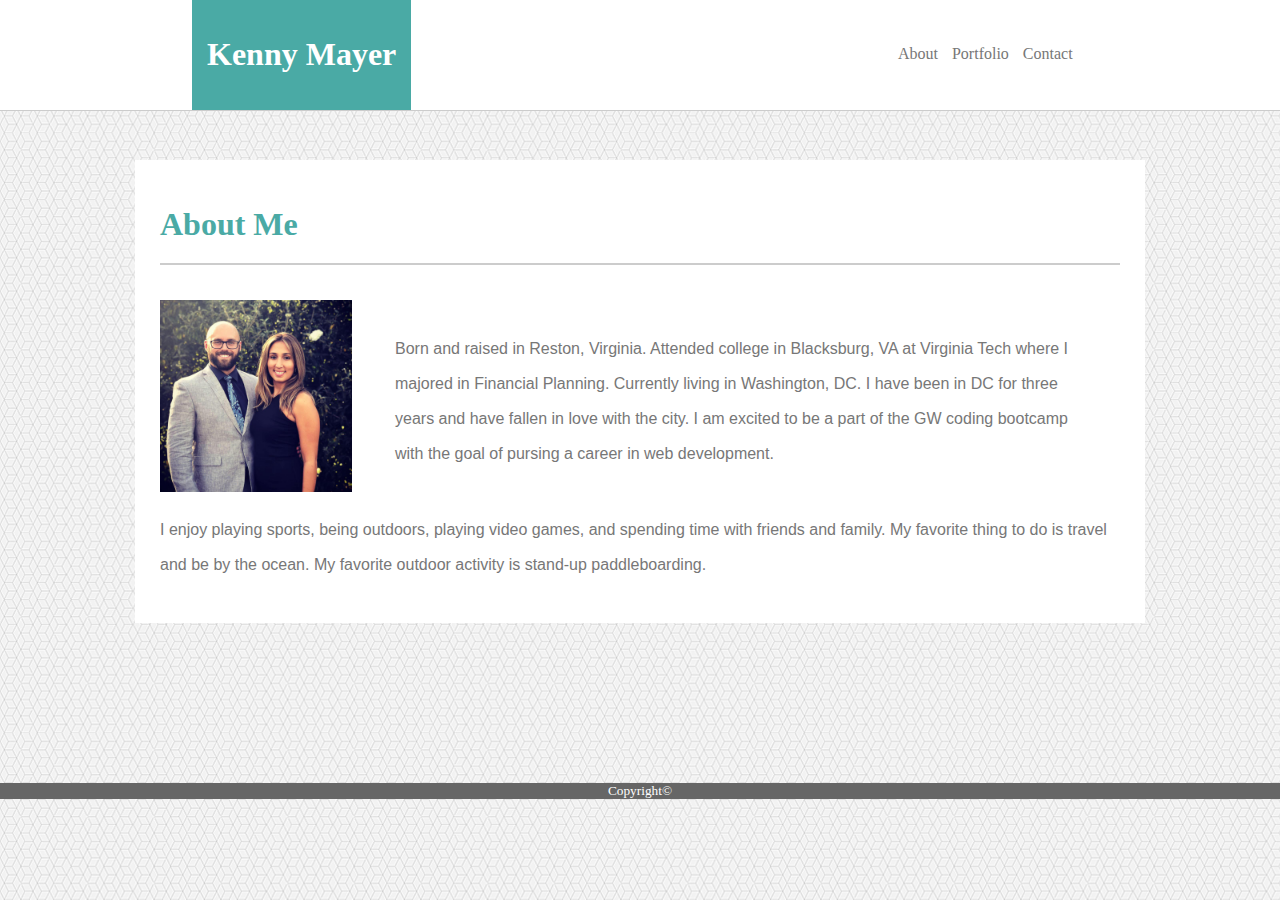
<file: index.html>
<!DOCTYPE HTML>
<html lang="en-us">
<html>
    <head>
        <meta charset="UTF-8">
        <title>My Basic Portfolio</title>
        <link rel="stylesheet" href="assets/css/style.css">
    </head>

    <body>
        <div class ="header">
            <div class="heading">
                <h1>Kenny Mayer</h1>
            </div>
                <div class="nav">
                    <li><a href="index.html">About</a></li> 
                    <li><a href="portfolio.html">Portfolio</a></li> 
                    <li><a href="contact.html">Contact</a></li>
                </div>  
        </div>

        <div class="content">
            <h1>About Me</h1>
                <div class="bio">
                <img id="bio-pic" src="assets/images/ProfilePicture.jpg" alt="My Profile Image">
                <div class="p1">
                    <p>
                        Born and raised in Reston, Virginia. Attended college in Blacksburg, VA at Virginia Tech where I majored in Financial Planning. Currently living in Washington, DC. I have been in DC for three years and have fallen in love with the city. 
                        I am excited to be a part of the GW coding bootcamp with the goal of pursing a career in web development.
                    </p>
                </div>
                <div class="p2">
                    <p>
                        I enjoy playing sports, being outdoors, playing video games, and spending time with friends and family. My favorite thing to do is travel and be by the ocean. My favorite outdoor activity is stand-up paddleboarding. 
                    </p>
                </div>
            </div>
        </div>

    </body>

    <div class="footer">
        <p>
            Copyright©
        </p>
    </div> 

</html>
</file>
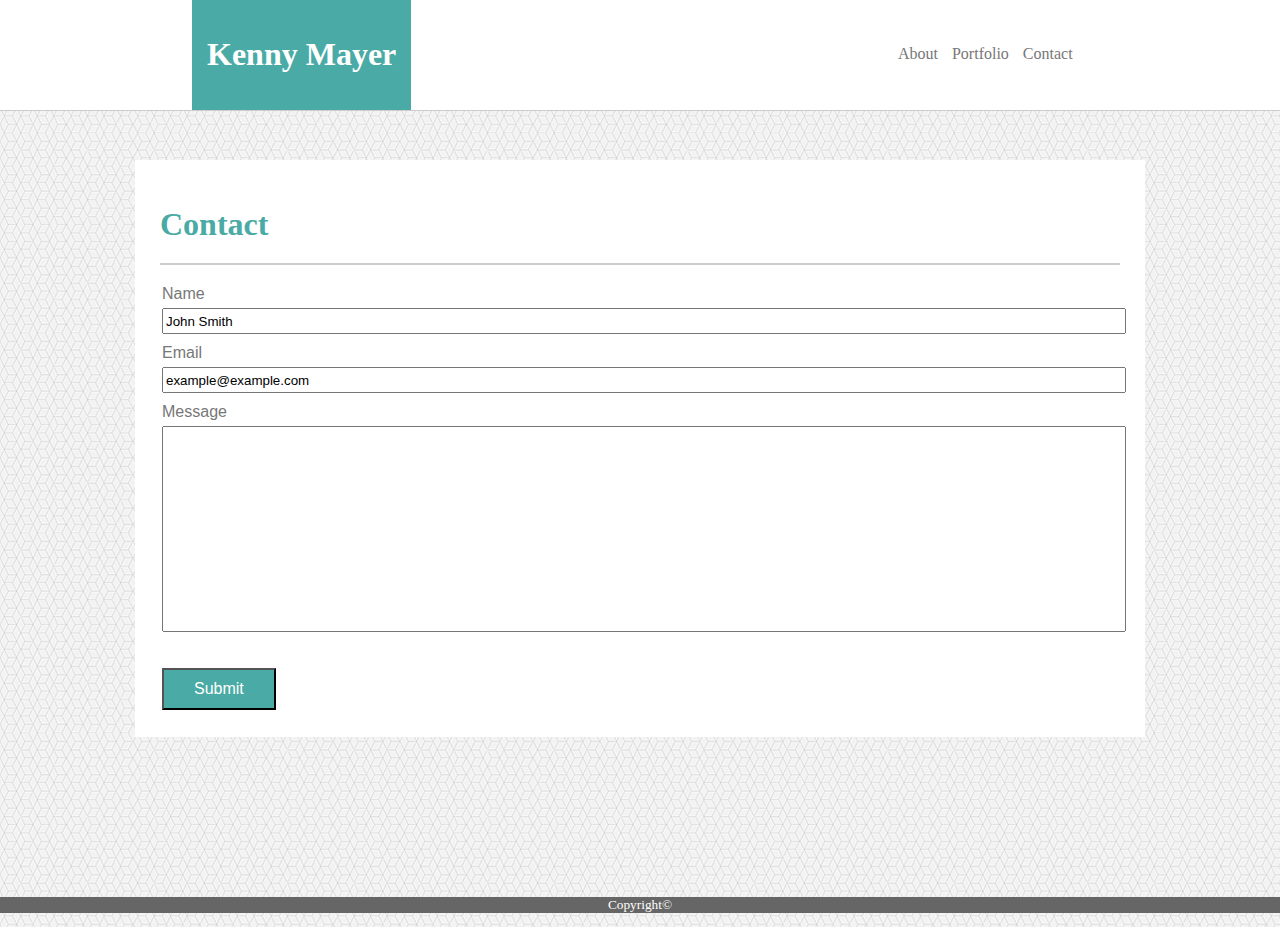
<file: contact.html>
<!DOCTYPE HTML>
<html lang="en-us">
<html>
    <head>
        <meta charset="UTF-8">
        <title>My Basic Portfolio</title>
        <link rel="stylesheet" href="assets/css/style.css">
    </head>

    <body>
        <div class ="header">
            <div class="heading">
                <h1>Kenny Mayer</h1>
            </div>
                <div class="nav">
                    <li><a href="index.html">About</a></li> 
                    <li><a href="portfolio.html">Portfolio</a></li> 
                    <li><a href="contact.html">Contact</a></li>
                </div>  
        </div>
        
    <div class="content">
            <h1>Contact</h1>
            <div class="contact">
                <form action="input">
                    <label for="name">Name</label><br>
                    <input type="text" id="name" name="name" value="John Smith">
                    <br>
                    <label for="email">Email</label>
                    <input type="email" id="email" name="email" value="example@example.com">
                    <br>
                    <Label for="Message">Message</Label>
                    <input type="text" id="text" name="text">
                    <br>
                    <br><br>
                    <button>Submit</button>
                </form> 
            </div>
        </div>
    </body>

    <div class="footer">
        <p>
            Copyright©
        </p>
    </div> 

</html>
</file>
<file: assets/css/style.css>
.header { 
    width: 100%;
    height: 110px;
    background-color: #ffffff;
    position: fixed;
    border-bottom: 1px #cccccc solid;
    border-bottom-width: auto;
    top: 0px;
    z-index: 1;
}

.heading {
    font-family: Georgia, 'Times New Roman', Times, serif;
    font-size: 12pt;
    color: #ffffff;
    background-color: #4aaaa5;
    display: inline-block;
    margin-left: 15%;
    padding: 15px;
    border-bottom: 1px #cccccc solid;
}

body{
    margin: 0;
    background-image: url("../images/qbkls.png");
}

.nav{
    float: right;
    padding: 35px 100px;
    margin-right: 8%;
    margin-top: 10px;
}

li{
    display: inline-block;
}

a { 
    text-decoration: none;
    color: #777777;
    padding: 5px;
}

a:hover {
    text-decoration: underline;
}

.content {
    width: 960px;
    margin: 160px auto;
    background-color: #ffffff;
    padding: 25px 25px;
    height: auto;
 }

 .content h1 {
    font-family: Georgia, 'Times New Roman', Times, serif;
    font-size: 24pt;
    color: #4aaaa5;
    border-bottom: 2px #cccccc solid;
    margin-bottom: 20px;
    padding-bottom: 20px;
    position: relative;

}

#bio-pic {
    width: 20%;
    margin-top: 15px;
    display: inline-block;
}

.bio p { 
    display: inline-block;
    font-family: Arial, Helvetica, sans-serif;
    color: #777777;
    position: relative;
}

.p1 {
    float: right;
    margin: 30px;
    margin-bottom: 0;
    width: 695px;
    line-height: 35px
}

.p2 {
    width: 100%;
    display: inline-block;
    line-height: 35px
}

.footer {
    width: 100%;
    font-size: 10pt;
    font-family: 'Times New Roman', Times, serif;
    color: white;
    text-align: center;
    background-color: #666666;
    bottom: 0;
}

.footer p { 
    margin-top: 30px
}

.contact {
    font-family: Arial, Helvetica, sans-serif;
    color: #777777;
    margin: 2px;
}

input [type=text] {
    width: 100%;
    height: 20px;
    margin-top: 5px;
    margin-bottom: 10px;
}

#name{
    width: 100%;
    height: 20px;
    margin-top: 5px;
    margin-bottom: 10px;
}

#email {
    width: 100%;
    height: 20px;
    margin-top: 5px;
    margin-bottom: 10px;
}

#text {
    width: 100%;
    height: 200px;
    margin-top: 5px;
}

textarea {
    resize: both;
}

button {
    font-family: Arial, Helvetica, sans-serif;
    padding: 10px 30px;
    display: inline-block;
    font-size: 16px;
    background-color: #4aaaa5;
    color: #ffffff;
}

.pics img { 
    max-width: 100%;
    max-height: 100%;
}

.first-row {
    float: left;
}

.first-row:after {
    clear: both;
}

.Hangman {
    display: inline-block;
    width: 250px;
    height: auto;
    position: relative;
    margin-right: 30px;
    margin-bottom: 30px
}

.hangman-text {
    text-align: center;
    background-color: #4aaaa5;
    color: #ffffff;
    position: absolute;
    bottom: 7%;
    width: 100%
}

.RPG{
    display: inline-block;
    width: 250px;
    position: relative;
    margin-right: 200px;
}

.rpg-text{
    text-align: center;
    background-color: #4aaaa5;
    color: #ffffff;
    position: absolute;
    bottom: 7%;
    width: 100%;
}

.trivia{
    display: inline-block;
    width: 250px;
    position: relative;
    margin-right: 30px;
    margin-bottom: 30px
}

.trivia-text {
    text-align: center;
    background-color: #4aaaa5;
    color: #ffffff;
    position: absolute;
    bottom: 7%;
    width: 100%;
}

.gwlogo{
    display: inline-block;
    width: 250px;
    position: relative;
    margin-right: 200px;
    margin-bottom: 30px;
}

.infowidg-text{
    text-align: center;
    background-color: #4aaaa5;
    color: #ffffff;
    position: absolute;
    bottom: 7%;
    width: 100%;
}

.RPS{
    display: inline-block;
    width: 250px;
    position: relative;
}

.rps{
    text-align: center;
    background-color: #4aaaa5;
    color: #ffffff;
    position: absolute;
    bottom: 7%;
    width: 100%;
}
</file>
